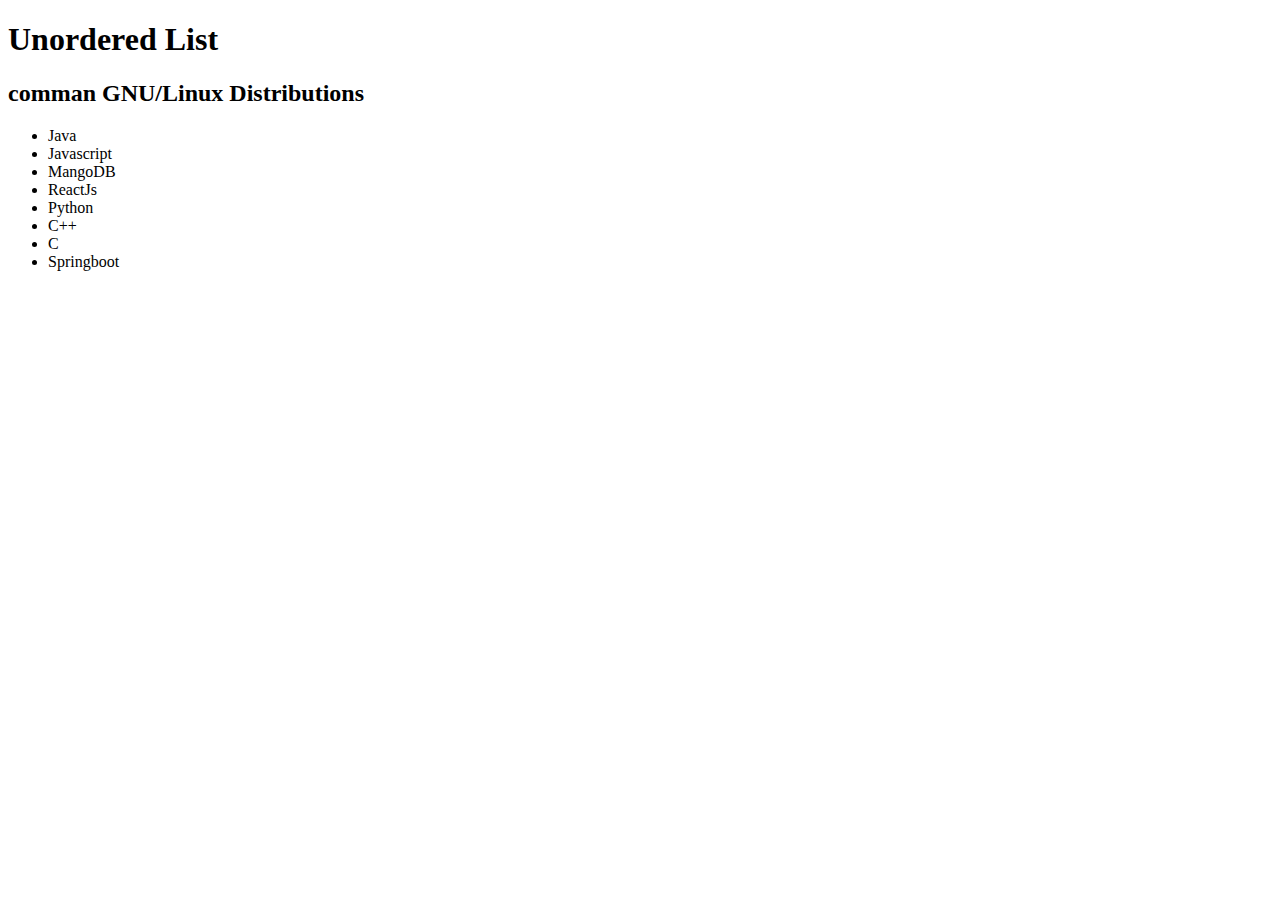
<file: index5.html>
<!DOCTYPE html>
<html lang="en">
<head>
    <meta charset="UTF-8">
    <meta name="viewport" content="width=device-width, initial-scale=1.0">
    <title>Unordered list</title>
    <link rel="stylsheet" type="text/css" href="./css/index5.css">
</head>
<body>
    <h1>Unordered List</h1>
    <h2> comman GNU/Linux Distributions</h2>
    <ul>
        <li>Java</li>
        <li>Javascript</li>
        <li>MangoDB</li>
        <li>ReactJs</li>
        <li>Python</li>
        <li>C++</li>
        <li>C</li>
        <li>Springboot</li>
    </ul>
</body>
</html>
</file>
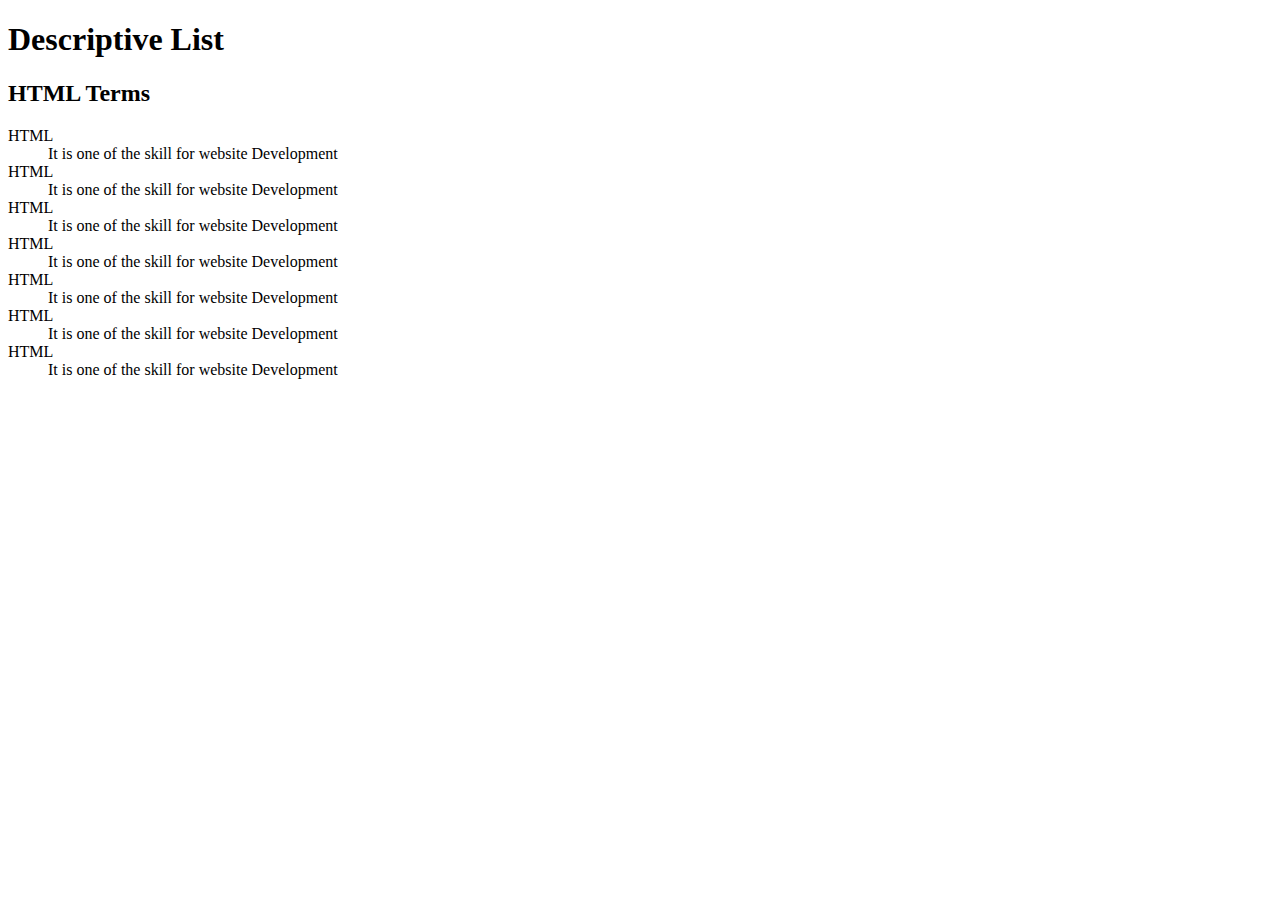
<file: index7.html>
<!DOCTYPE html>
<html lang="en">
<head>
    <meta charset="UTF-8">
    <meta name="viewport" content="width=device-width, initial-scale=1.0">
    <title>Discriptive List</title>
    <linl rel="stylesheet" type="text/css" href="./css/index7.css"></linl>
</head>
<body>
    <h1>Descriptive List</h1>
    <h2>HTML Terms</h2>
    <dl>
        <dt>HTML</dt>
           <dd>It is one of the skill for website Development</dd>
        <dt>HTML</dt>
           <dd>It is one of the skill for website Development</dd>
        <dt>HTML</dt>
           <dd>It is one of the skill for website Development</dd>
        <dt>HTML</dt>
           <dd>It is one of the skill for website Development</dd>
        <dt>HTML</dt>
           <dd>It is one of the skill for website Development</dd>
        <dt>HTML</dt>
           <dd>It is one of the skill for website Development</dd>
        <dt>HTML</dt>
           <dd>It is one of the skill for website Development</dd>
    </dl>
</body>
</html>
</file>
